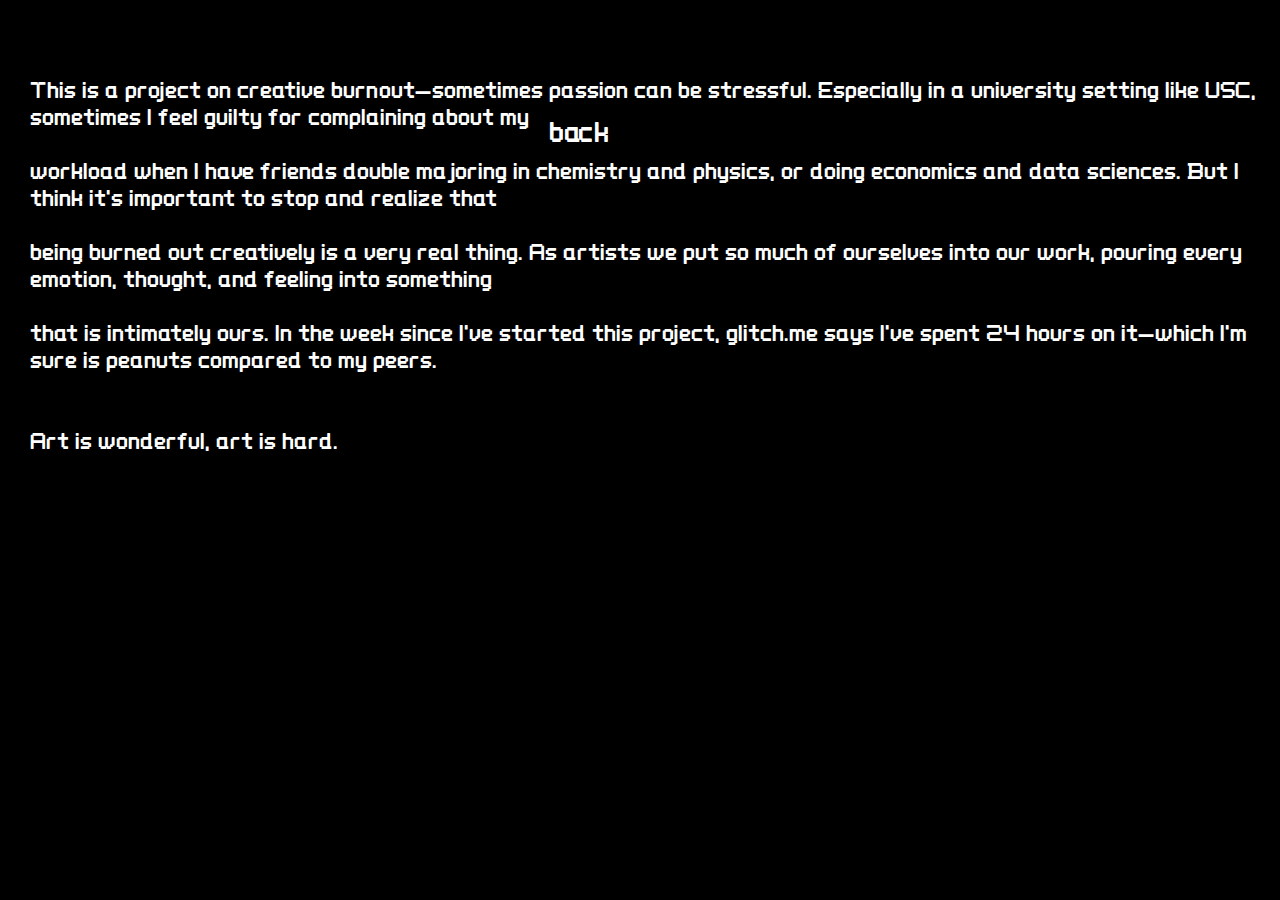
<file: about.html>
<!DOCTYPE html>
<html>
  <head>
    <meta charset="UTF-8" />

    <title>i think im tired</title>
    <link rel="stylesheet" href="style.css" />
  </head>

  <body>
    <div class="aboutpage">
      <p>
        This is a project on creative burnout—sometimes passion can be
        stressful. Especially in a university setting like USC, sometimes I feel
        guilty for complaining about my<br><br>workload when I have friends double
        majoring in chemistry and physics, or doing economics and data sciences.
        But I think it's important to stop and realize that<br><br>being burned out
        creatively is a very real thing. As artists we put so much of ourselves
        into our work, pouring every emotion, thought, and feeling into
        something<br><br>that is intimately ours. In the week since I've started this
        project, glitch.me says I've spent 24 hours on it—which I'm sure is
        peanuts compared to my peers.<br><br><br>Art is wonderful, art is hard.<br>
      </p>
      <div class="aboutpageatag">
        <a href="index.html">back</a>
      </div>
    </div>
  </body>
</html>
</file>
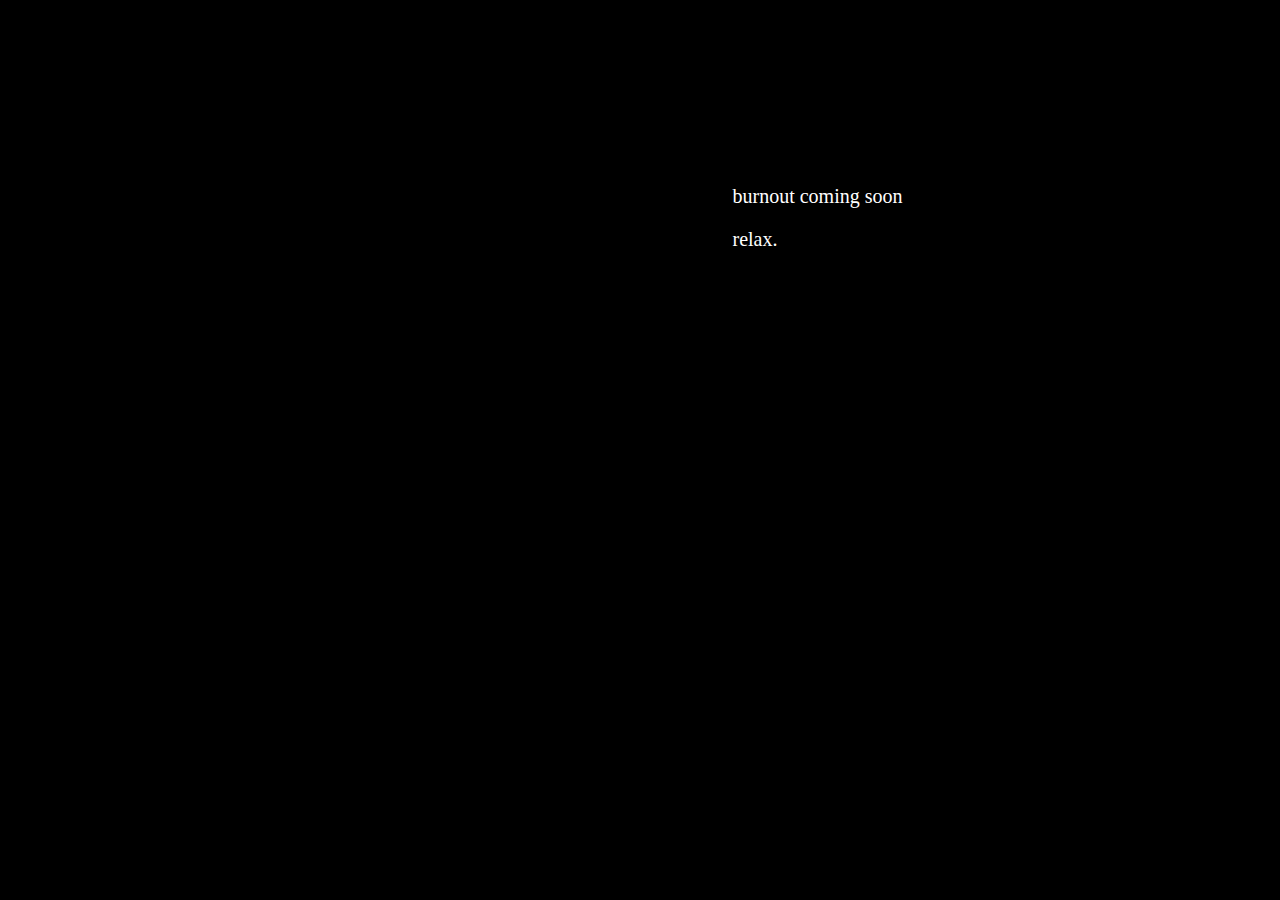
<file: page5.html>
<!DOCTYPE html>
<html>
  <head>
    <meta charset="UTF-8" />
    <!--Update with your name-->
    <title>i think im tired</title>
    <link rel="stylesheet" href="style.css" />
  </head>

  <body>
    <div class="paragraph-typing">
      <p>burnout coming soon</p>
      <a href="page6.html">relax.</a>
    </div>
  </body>
</html>
</file>
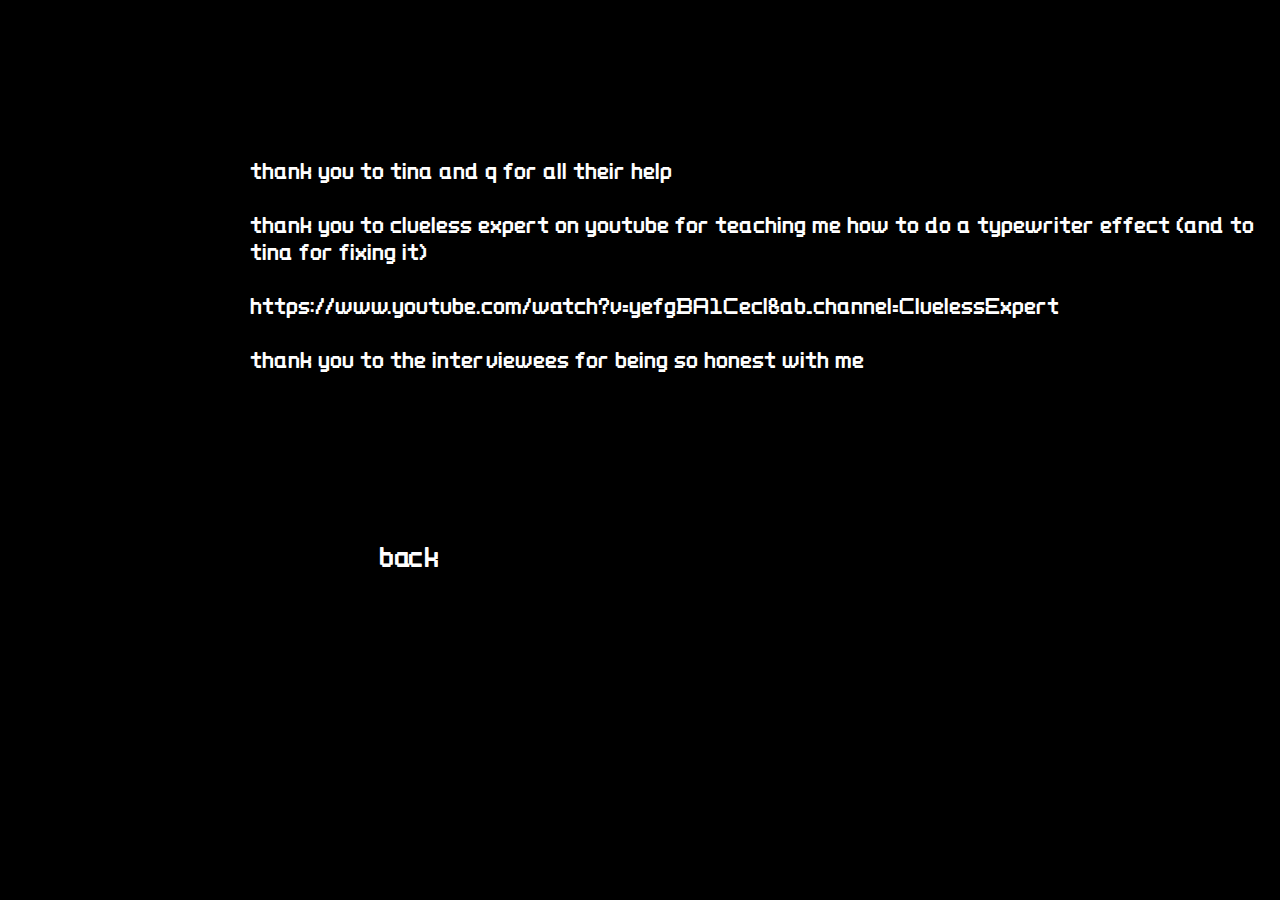
<file: references.html>
<!DOCTYPE html>
<html>
  <head>
    <meta charset="UTF-8" />
    <!--Update with your name-->
    <title>i think im tired</title>
    <link rel="stylesheet" href="style.css" />
  </head>

  <body>
    <div class="references">
      <p>
        thank you to tina and q for all their help <br /><br />
        thank you to clueless expert on youtube for teaching me how to do a
        typewriter effect (and to tina for fixing it) <br /><br />
        https://www.youtube.com/watch?v=yefgBA1CecI&ab_channel=CluelessExpert
        <br /><br>
        thank you to the interviewees for being so honest with me <br> <br>
      
        <br /><br />
      </p>
    </div>
    <div class="referencesatag">
      <a href="index.html">back</a>
    </div>
  </body>
</html>
</file>
<file: style.css>
body {
  background-color: black;
  overflow: hidden;
}

@font-face {
  font-family: "textfont";
  src: url("Welbut__.ttf") format("truetype");
  font-weight: normal;
  font-style: normal;
  font-display: swap;
}

.references {
  font-family: "textfont", sans-serif;
  color: white;
  font-size: 20px;
  display: flex;

  position: absolute;

  bottom: 425px;
  left: 250px;
}

.referencesatag {
  font-family: "textfont", sans-serif;
  color: white;
  font-size: 25px;
  display: flex;

  position: absolute;
  right: 840px;
  bottom: 325px;
}

.aboutpage {
  font-family: "textfont", sans-serif;
  color: white;
  font-size: 20px;
  display: flex;

  position: absolute;

  bottom: 425px;
  left: 30px;
}

.aboutpageatag {
  font-family: "textfont", sans-serif;
  color: white;
  font-size: 25px;
  display: flex;

  position: absolute;
  right: 670px;
  bottom: 325px;
}

.titlecard {
  font-family: "textfont", sans-serif;
  color: white;
  font-size: 25px;
  display: flex;
  align-items: center;
  justify-content: center;
  position: absolute;
  right: 670px;
  bottom: 425px;
  text-shadow: -1px -1px 0 #000, 1px -1px 0 #000, -1px 1px 0 #000,
    1px 1px 0 #0000;

  transform: scale(0.4, 0.4);
  -ms-transform: scale(0.4, 0.4);
  -webkit-transform: scale(0.4, 0.4);
}
a {
  text-decoration: none;
  color: white;
}

.titlecard2 {
  font-family: "textfont", sans-serif;
  color: white;
  font-size: 40px;
  display: flex;
  align-items: center;
  justify-content: center;
  position: absolute;
  right: 665px;
  bottom: 455px;
  text-shadow: -1px -1px 0 #000, 1px -1px 0 #000, -1px 1px 0 #000,
    1px 1px 0 #0000;

  transform: scale(0.4, 0.4);
  -ms-transform: scale(0.4, 0.4);
  -webkit-transform: scale(0.4, 0.4);
}
a {
  text-decoration: none;
  color: white;
}

.textanimation {
  font-family: "textfont", sans-serif;
  /*   border-right: 5px solid; */
  width: 0%;
  white-space: nowrap;
  overflow: hidden;
  animation: typing 2s steps(43), cursor 0.4s step-end infinite alternate;
  animation-fill-mode: forwards;
}

.textanimation2 {
  font-family: "textfont", sans-serif;
  /*   border-right: 5px solid; */
  width: 0%;
  white-space: nowrap;
  overflow: hidden;
  /*   opacity: 0; */
  animation: typing 2s steps(43), cursor 0.4s step-end infinite alternate;
  animation-delay: 4s;
  animation-fill-mode: forwards;
}

.textanimation3 {
  font-family: "textfont", sans-serif;
  /*   border-right: 5px solid; */
  width: 0%;
  white-space: nowrap;
  overflow: hidden;
  /*   opacity: 0; */
  animation: typing 2s steps(34), cursor 0.4s step-end infinite alternate;
  animation-delay: 8s;
  animation-fill-mode: forwards;
}

.textanimation4 {
  font-family: "textfont", sans-serif;
  /*   border-right: 5px solid; */
  width: 0%;
  white-space: nowrap;
  overflow: hidden;
  /*   opacity: 0; */
  animation: typing 2s steps(48), cursor 0.4s step-end infinite alternate;
  animation-delay: 12s;
  animation-fill-mode: forwards;
}

.textanimation5 {
  font-family: "textfont", sans-serif;
  /*   border-right: 5px solid; */
  width: 0%;
  white-space: nowrap;
  overflow: hidden;
  /*   opacity: 0; */
  animation: typing 2s steps(48), cursor 0.4s step-end infinite alternate;
  animation-delay: 15s;
  animation-fill-mode: forwards;
}

.textanimation6 {
  font-family: "textfont", sans-serif;
  /*   border-right: 5px solid; */
  width: 0%;
  white-space: nowrap;
  overflow: hidden;
  /*   opacity: 0; */
  animation: typing 2s steps(34), cursor 0.4s step-end infinite alternate;

  animation-delay: 0s;
  animation-fill-mode: forwards;
}

.textanimation7 {
  font-family: "textfont", sans-serif;
  /*   border-right: 5px solid; */
  width: 0%;
  white-space: nowrap;
  overflow: hidden;
  /*   opacity: 0; */
  animation: typing 2s steps(20), cursor 0.4s step-end infinite alternate;
  animation-delay: 4s;
  animation-fill-mode: forwards;
}

.textanimation8 {
  font-family: "textfont", sans-serif;
  /*   border-right: 5px solid; */
  width: 0%;
  white-space: nowrap;
  overflow: hidden;
  /*   opacity: 0; */
  animation: typing 2s steps(17), cursor 0.4s step-end infinite alternate;
  animation-delay: 8s;
  animation-fill-mode: forwards;
}

.textanimation9 {
  font-family: "textfont", sans-serif;
  /*   border-right: 5px solid; */
  width: 0%;
  white-space: nowrap;
  overflow: hidden;
  /*   opacity: 0; */
  animation: typing 2s steps(26), cursor 0.4s step-end infinite alternate;
  animation-delay: 12s;
  animation-fill-mode: forwards;
}

.textanimation10 {
  font-family: "textfont", sans-serif;
  /*   border-right: 5px solid; */
  width: 0%;
  white-space: nowrap;
  overflow: hidden;
  /*   opacity: 0; */
  animation: typing 2s steps(24), cursor 0.4s step-end infinite alternate;
  animation-delay: 16s;
  animation-fill-mode: forwards;
}

.textanimation11 {
  font-family: "textfont", sans-serif;
  /*   border-right: 5px solid; */
  width: 0%;
  white-space: nowrap;
  overflow: hidden;
  /*   opacity: 0; */
  animation: typing 2s steps(73), cursor 0.4s step-end infinite alternate;
  animation-delay: 0s;
  animation-fill-mode: forwards;
}

.textanimation12 {
  font-family: "textfont", sans-serif;
  /*   border-right: 5px solid; */
  width: 0%;
  white-space: nowrap;
  overflow: hidden;

  animation: typing 2s steps(99), cursor 0.4s step-end infinite alternate;
  animation-delay: 3s;
  animation-fill-mode: forwards;
}

.textanimation13 {
  font-family: "textfont", sans-serif;
  /*   border-right: 5px solid; */
  width: 0%;
  white-space: nowrap;
  overflow: hidden;

  animation: typing 2s steps(75), cursor 0.4s step-end infinite alternate;
  animation-delay: 6s;
  animation-fill-mode: forwards;
}

.textanimation14 {
  font-family: "textfont", sans-serif;
  /*   border-right: 5px solid; */
  width: 0%;
  white-space: nowrap;
  overflow: hidden;

  animation: typing 2s steps(104), cursor 0.4s step-end infinite alternate;
  animation-delay: 9s;
  animation-fill-mode: forwards;
}

.textanimation15 {
  font-family: "textfont", sans-serif;
  /*   border-right: 5px solid; */
  width: 0%;
  white-space: nowrap;
  overflow: hidden;

  animation: typing 2s steps(94), cursor 0.4s step-end infinite alternate;
  animation-delay: 12s;
  animation-fill-mode: forwards;
}

.textanimation16 {
  font-family: "textfont", sans-serif;
  /*   border-right: 5px solid; */
  width: 0%;
  white-space: nowrap;
  overflow: hidden;

  animation: typing 2s steps(73), cursor 0.4s step-end infinite alternate;
  animation-delay: 15s;
  animation-fill-mode: forwards;
}

.textanimation17 {
  font-family: "textfont", sans-serif;
  /*   border-right: 5px solid; */
  width: 0%;
  white-space: nowrap;
  overflow: hidden;

  animation: typing 2s steps(105), cursor 0.4s step-end infinite alternate;
  animation-delay: 18s;
  animation-fill-mode: forwards;
}

.textanimation18 {
  font-family: "textfont", sans-serif;
  /*   border-right: 5px solid; */
  width: 0%;
  white-space: nowrap;
  overflow: hidden;

  animation: typing 2s steps(59), cursor 0.4s step-end infinite alternate;
  animation-delay: 21s;
  animation-fill-mode: forwards;
}

.textanimation19 {
  font-family: "textfont", sans-serif;
  /*   border-right: 5px solid; */
  width: 0%;
  white-space: nowrap;
  overflow: hidden;

  animation: typing 2s steps(87), cursor 0.4s step-end infinite alternate;
  animation-delay: 24s;
  animation-fill-mode: forwards;
}

.textanimation20 {
  font-family: "textfont", sans-serif;
  /*   border-right: 5px solid; */
  width: 0%;
  white-space: nowrap;
  overflow: hidden;

  animation: typing 2s steps(76), cursor 0.4s step-end infinite alternate;
  animation-delay: 27s;
  animation-fill-mode: forwards;
}

.textanimation21 {
  font-family: "textfont", sans-serif;
  /*   border-right: 5px solid; */
  width: 0%;
  white-space: nowrap;
  overflow: hidden;

  animation: typing 2s steps(108), cursor 0.4s step-end infinite alternate;
  animation-delay: 30s;
  animation-fill-mode: forwards;
}

.textanimation22 {
  font-family: "textfont", sans-serif;
  /*   border-right: 5px solid; */
  width: 0%;
  white-space: nowrap;
  overflow: hidden;

  animation: typing 2s steps(91), cursor 0.4s step-end infinite alternate;
  animation-delay: 33s;
  animation-fill-mode: forwards;
}

.textanimation23 {
  font-family: "textfont", sans-serif;
  /*   border-right: 5px solid; */
  width: 0%;
  white-space: nowrap;
  overflow: hidden;

  animation: typing 2s steps(91), cursor 0.4s step-end infinite alternate;
  animation-delay: 36s;
  animation-fill-mode: forwards;
}

.textanimation24 {
  font-family: "textfont", sans-serif;
  /*   border-right: 5px solid; */
  width: 0%;
  white-space: nowrap;
  overflow: hidden;

  animation: typing 2s steps(108), cursor 0.4s step-end infinite alternate;
  animation-delay: 39s;
  animation-fill-mode: forwards;
}

.textanimation25 {
  font-family: "textfont", sans-serif;
  /*   border-right: 5px solid; */
  width: 0%;
  white-space: nowrap;
  overflow: hidden;

  animation: typing 2s steps(73), cursor 0.4s step-end infinite alternate;
  animation-delay: 42s;
  animation-fill-mode: forwards;
}

@keyframes cursor {
  50% {
    border-color: transparent;
  }
}

@keyframes typing {
  from {
    width: 0;
  }
  to {
    width: 100%;
  }
}

/* .paragraph-typing { display: inline-block; } */
.paragraph-typing {
  font-size: 50px;
  color: white;
  display: inline-block;
  /*   align-items: center;
  justify-content: center; */
  position: absolute;
  top: 100px;
  right: 250px;

  transform: scale(0.4, 0.4);
  -ms-transform: scale(0.4, 0.4);
  -webkit-transform: scale(0.4, 0.4);
}

.paragraph-typing-page3 {
  font-size: 50px;
  color: white;
  display: inline-block;
  /*   align-items: center;
  justify-content: center; */
  position: absolute;
  top: 125px;
  right: 460px;

  transform: scale(0.4, 0.4);
  -ms-transform: scale(0.4, 0.4);
  -webkit-transform: scale(0.4, 0.4);
}

.paragraph-typingyellow {
  font-size: 20px;
  color: yellow;
  display: inline-block;
  /*   align-items: center;
  justify-content: center; */
  padding-left: 3%;
  padding-top: 2%;
}

.paragraph-typingyellow2 {
  font-size: 20px;
  color: yellow;
  display: inline-block;
  /*   align-items: center;
  justify-content: center; */
  position: absolute;
  top: 270px;
  left: 58px;
}

.paragraph-typingyellow3 {
  font-size: 20px;
  color: yellow;
  display: inline-block;
  /*   align-items: center;
  justify-content: center; */
  position: absolute;
  top: 490px;
  left: 58px;
}

.paragraph-typingyellow4 {
  font-size: 20px;
  color: yellow;
  display: inline-block;
  /*   align-items: center;
  justify-content: center; */
  position: absolute;
  top: 655px;
  left: 58px;
}

.paragraph-typingblue {
  font-size: 20px;
  color: blue;
  display: inline-block;
  /*   align-items: center;
  justify-content: center; */
  padding-bottom: 20%;
  padding-left: 35%;
}

.paragraph-typingblue2 {
  font-size: 20px;
  color: blue;
  display: inline-block;
  /*   align-items: center;
  justify-content: center; */
  position: absolute;
  top: 380px;
  right: 38px;
}

.paragraph-typingblue3 {
  font-size: 20px;
  color: blue;
  display: inline-block;
  /*   align-items: center;
  justify-content: center; */
  position: absolute;
  top: 600px;
  right: 18px;
}

.paragraph-typingblue4 {
  font-size: 20px;
  color: blue;
  display: inline-block;
  /*   align-items: center;
  justify-content: center; */
  position: absolute;
  top: 765px;
  right: 18px;
}

a:nth-child(3) {
  color: red;
}

.page4atag {
  font-family: "textfont", sans-serif;
  font-size: 20px;
  color: white;
  position: absolute;
  right: 800px;
  bottom: 50px;
  opacity: 0; /* set initial opacity to 0 */
  animation: fadeIn 4s forwards;
  animation-delay: 45s;
}

/* Define the animation */
@keyframes fadeIn {
  from {
    opacity: 0;
  }
  to {
    opacity: 1;
  }
}

/* flashing background test */
/* .flash {
  
  animation: flash 1s infinite;
  animation-delay: 20s;
}

@keyframes flash {
  0% {
    background-color: black;
  }
  10% {
    background-color: red;
  }
  20% {
    background-color: black;
  }
  30% {
    background-color: red;
  }
  40% {
    background-color: black;
  }
   50% {
    background-color: red;
  }
  60% {
    background-color: black;
  }
   70% {
    background-color: red;
  }
  80% {
    background-color: black;
  }
   90% {
    background-color: red;
  }
  100% {
    background-color: black;
  }
} */

canvas {
  position: fixed;
  top: 0;
  left: 0;
  z-index: -1;
}

/*   firebase */
.container {
  /*     background-color: yellow; */

  text-align: center;
}

input {
  font-family: "textfont", sans-serif;
  color: white;
  height: 40px;
  border: 1px solid #c4c4c4;
  /*   border-radius: 15px;  */
  background-color: transparent;
  padding: 5px 10px 5px 10px;
}

#chat-container {
  font-family: "textfont", sans-serif;
  font-size: 20px;
  /*   background-color: yellow; */

  margin: auto;
  width: 70vw;
  display: grid;
  grid-template-columns: auto;
}

.response {
  font-family: "textfont", sans-serif;

  color: white;
  margin: 0.2em;
}

.page6-atag {
  font-family: "textfont", sans-serif;
  position: absolute;
  bottom: 20px;
  right: 810px;
}

.bigasstext {
  font-family: "textfont", sans-serif;
  font-size: 70px;
  color: white;
  display: inline-block;
  /*   align-items: center;
  justify-content: center; */
  position: absolute;
  right: 905px;
  bottom: 300px;

  transform: scale(0.4, 0.4);
  -ms-transform: scale(0.4, 0.4);
  -webkit-transform: scale(0.4, 0.4);
  opacity: 0; /* set initial opacity to 0 */
  animation: fadeIn 2s forwards;
  animation-delay: 25s;
}

/* Define the animation */
@keyframes fadeIn {
  from {
    opacity: 0;
  }
  to {
    opacity: 1;
  }
}
</file>
